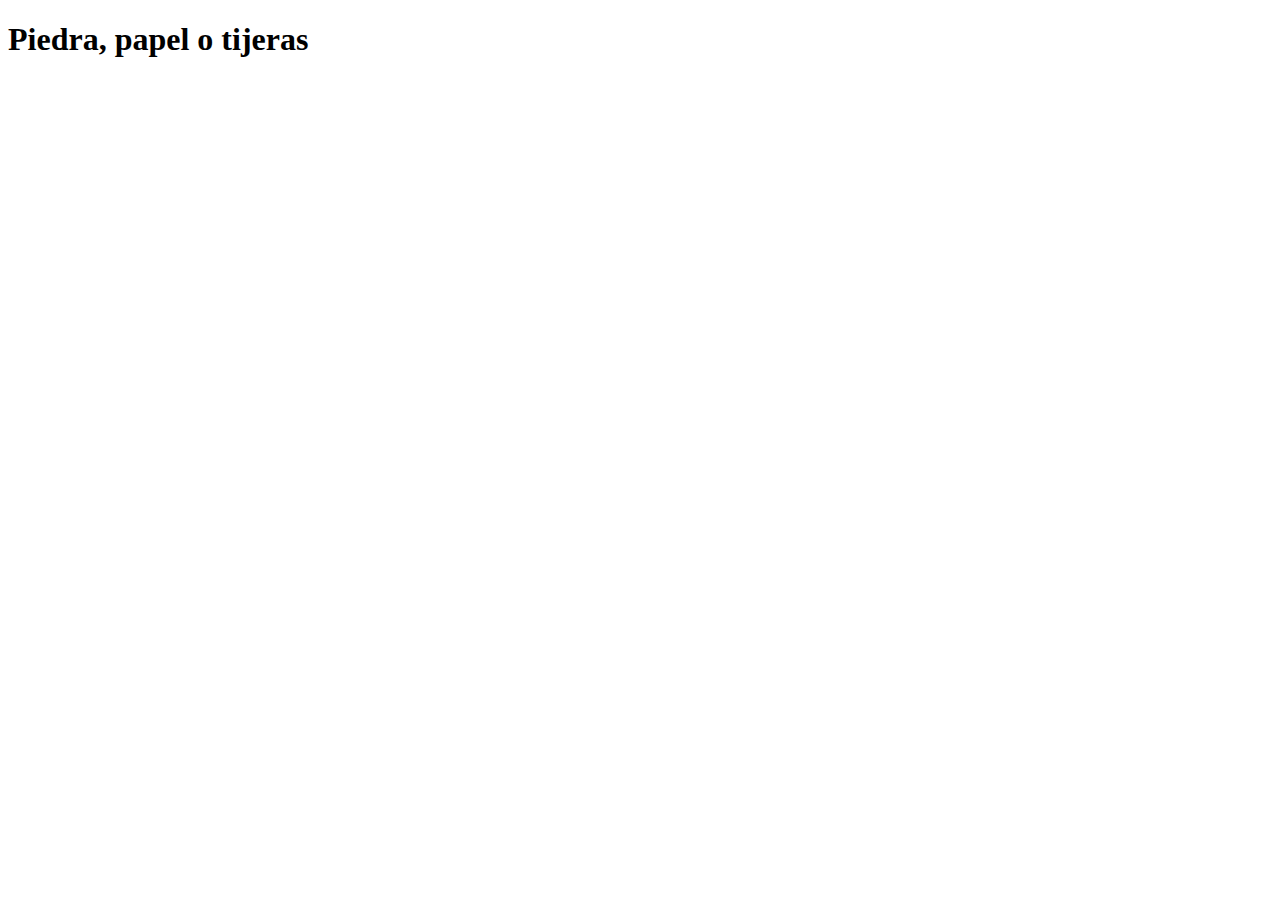
<file: piedrapapeltijera.html>
<!DOCTYPE html>
<html lang="en">

<head>
    <meta charset="UTF-8">
    <meta name="viewport" content="width=device-width, initial-scale=1.0">
    <title>Piedra, papel o tijeras</title>
    <script src="js/codigo.js"></script>
</head>

<body>
    <h1>Piedra, papel o tijeras</h1>
</body>

</html>
</file>
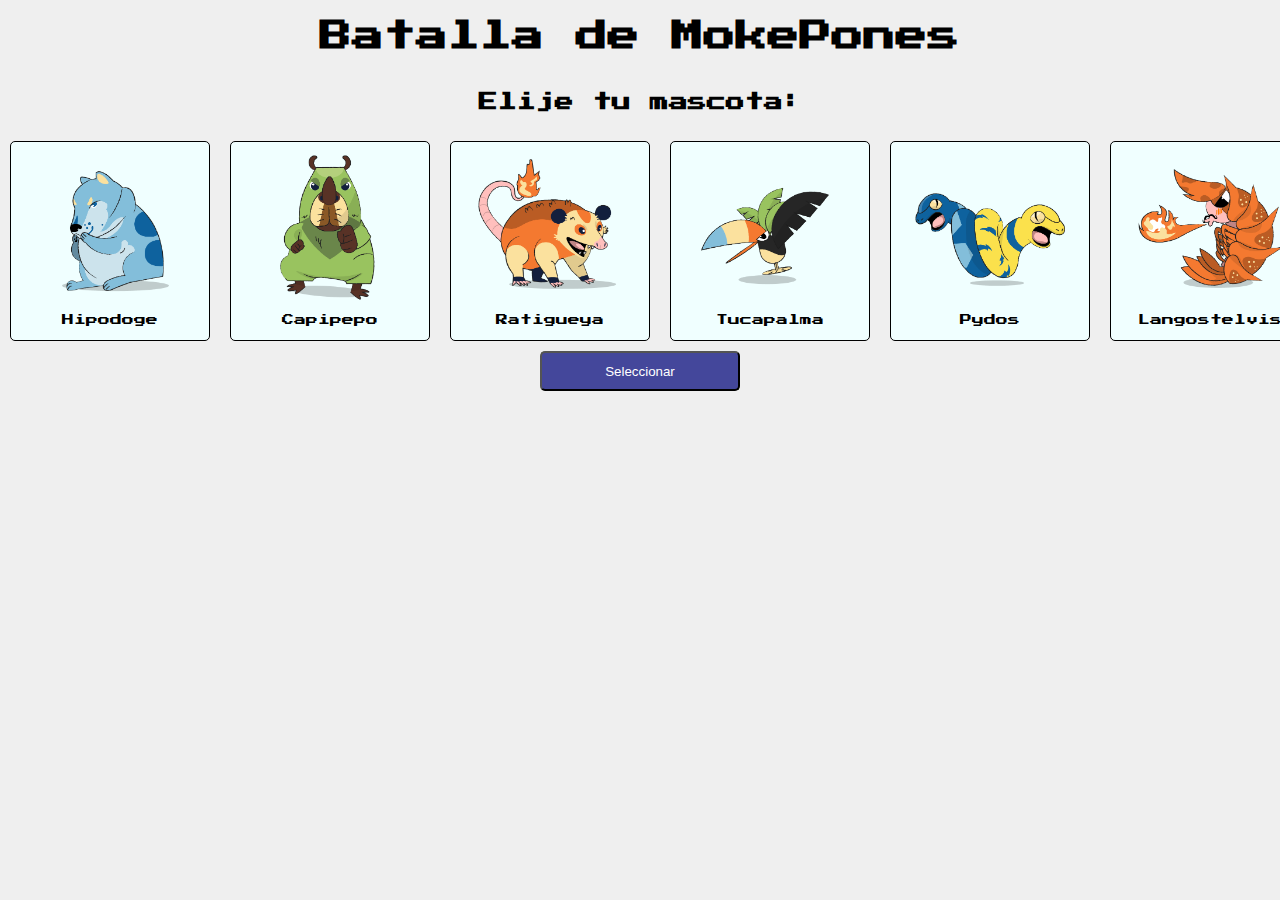
<file: mokepon/mokepon.html>
<!DOCTYPE html>
<html lang="en">
<head>
    <meta charset="UTF-8">
    <meta http-equiv="X-UA-Compatible" content="IE=edge">
    <meta name="viewport" content="width=device-width, initial-scale=1.0">
    <title>MOKEPON</title>
    <link rel="stylesheet" href="./css/style.css">
</head>
<body>
    <section id="seleccionar-mascota">
        <h1 class="titulo">Batalla de MokePones</h1>
        <h2 class="subtitulo">Elije tu mascota:</h2>

        <div id="contenedor-tarjetas" class="tarjetas">
            
        </div>

        <button id="boton-seleccionar">Seleccionar</button>
    </section>

    <section id="ver-mapa">
        <h2 class="subtitulo">Recorre el mapa con tu mokepon</h2>
        <canvas id="mapa"></canvas>
        <button onmouseup="detenerMovimiento()" onmousedown="moverArriba()">Arriba</button>
        <div>
        <button onmouseup="detenerMovimiento()" onmousedown="moverIzquierda()">Izquierda</button>
        <button onmouseup="detenerMovimiento()" onmousedown="moverAbajo()">Abajo</button>
        <button onmouseup="detenerMovimiento()" onmousedown="moverDerecha()">Derecha</button>
        </div>
    </section>

    <section id="seleccionar-ataque">
        <h1 class="titulo">Batalla de MokePones</h1>
        <h2 class="subtitulo">Elije tu ataque:</h2>
            
            <div id="contenedor-ataques" class="tarjetas-ataque">
                
            </div>

            
            <section id="mensajes">
                <p id="resultado">Mucha suerte!</p>

                <section id="reiniciar">
                    <button class="reiniciar-boton" id="boton-reiniciar">Reiniciar</button>
                </section>
            </section>

            <div class="ataques">
                <div class="ataques-jugador">
                    <span id="vidas-jugador">0</span>
                    <span id="mascota-jugador"></span>
                    <div id="ataques-del-jugador"></div>
                </div>
                <div class="ataques-enemigo">
                    <span id="vidas-enemigo">0</span>
                    <span id="mascota-enemigo"></span>
                    <div id="ataques-del-enemigo"></div>
                </div>
            </div>
        </section>
        <script defer src='./js/mokepon.js'></script>
</body>
</html>
</file>
<file: mokepon/css/style.css>
@import url('https://fonts.googleapis.com/css2?family=Press+Start+2P&display=swap');

body {
    margin: 0;
    padding: 0;
    font-family: 'Press Start 2P', cursive;
    background-color: #efefef;
    
}
/* PRIMERA PANTALLA */
.titulo {
    width: auto;
    height: auto;
    color: black;
    text-align: center;
    margin: 20px;
}

#seleccionar-mascota {
    display: flex;
    flex-direction: column;
    justify-content: center;
    align-items: center;
}

.subtitulo {
    margin: 20px;
    font-size: 19px;
}

.tarjetas, .tarjetas-ataque {
    display: flex;
    margin: 0 auto;
}

.card-mokepones {
    width: 200px;
    height: 200px;
    background: azure;
    padding: 10px;
    box-sizing: border-box;
    border: 1px solid;
    margin: 10px;
    font-size: 12px;
    display: flex;
    flex-direction: column;
    align-items: center;
    border-radius: 5px;
}

.card-mokepones img {
    width: 150px;
}

input {
    display: none;
}

input:checked + label {
    background: black;
    color: white;
    border: 3px solid #44479B;
    border-radius: 5px;
}

section#seleccionar-mascota button {
    width: 200px;
    height: 40px;
    background-color: #44479B;
    color: white;
    border-radius: 5px;
}

/* SEGUNDA PANTALLA*/

#seleccionar-ataque {
    flex-direction: column;
    align-items: center;
}

.boton-de-ataque {
    width: 150px;
    height: 25px;
    margin: 10px;
    background-color: #44479B;
    color: white;
    border-radius: 10px;
}

#mensajes {
    width: 200px;
    padding: 20px;
    margin: 5px;
    border: 1px solid black;
    border-radius: 5px;
    font-size: 10px;

    display: flex;
    flex-direction: column;
    text-align: center;
}

.reiniciar-boton {
    width: 200px;
    height: 40px;
    margin-top: 10px;
    background-color: #44479B;
    color: white;
    border-radius: 5px;
}

.ataques {
    margin: 10px;
    padding: 10px;
    display: grid;
    grid-template-columns: 150px 150px;
    grid-column-gap: 10px;
}

.ataques-jugador, .ataques-enemigo {
    padding: 5px;
    height: auto;
    display: flex;
    gap: 10px;
    flex-direction: column;
    align-items: center;
    border: 1px solid black;
}

/* CANVAS */

#ver-mapa {
    flex-direction: column;
    align-items: center;
    justify-content: center;
}

#ver-mapa button {
    width: 180px;
    height: 40px;
    border-radius: 20px;
    background: transparent;
    border: 2px solid #000;
    color: black;
    margin-top: 5px;
}

@media (max-width: 560px) {
    .tarjetas, .tarjetas-ataque {
        flex-direction: column;
    }
}
@media (max-width: 360px) {
    #ver-mapa div {
        display: flex;
        align-items: center;
        flex-direction: column;
    }
}
</file>
